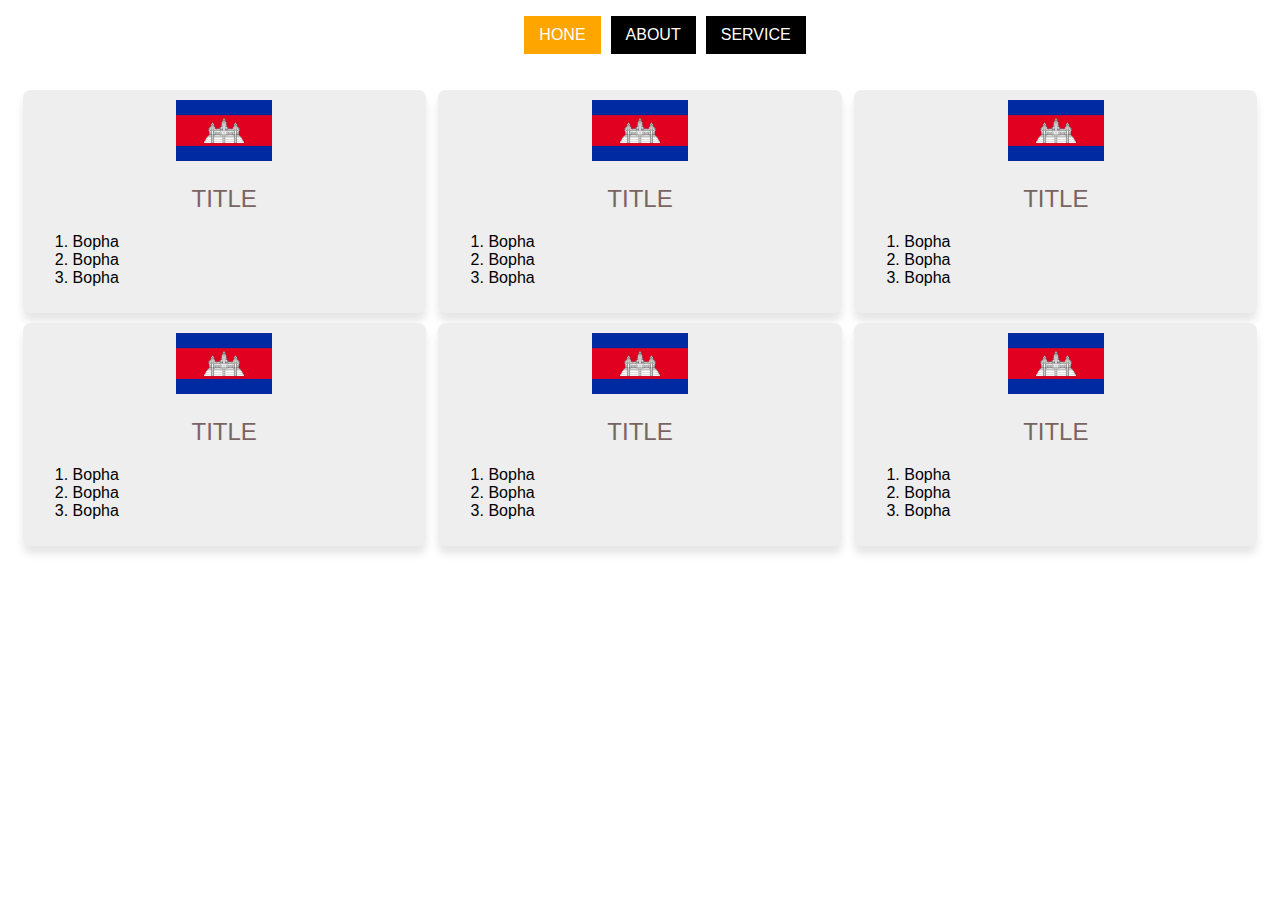
<file: Index.html>
<!DOCTYPE html>
<html lang="en">
<head>
    <meta charset="UTF-8">
    <meta http-equiv="X-UA-Compatible" content="IE=edge">
    <meta name="viewport" content="width=device-width, initial-scale=1.0">
    <title>Home</title>
    <link rel="stylesheet" href="css/style.css">
</head>
<body>
    <nav>
        <ul>
            <li class="active"><a href="#">Hone</a></li>
            <li><a href="pages/about.html">About</a></li>
            <li><a href="pages/service.html">Service</a></li>
        </ul>
        
    </nav>
    <section>
        <div class="card">
            <div class="img">
                <img src="images/kh.png" alt="">
            </div>
            <h2>Title</h2>
            <div class="group">
                <ol>
                    <li>Bopha</li>
                    <li>Bopha</li>
                    <li>Bopha</li>
                </ol>
            </div>
        </div>
        <div class="card">
            <div class="img">
                <img src="images/kh.png" alt="">
            </div>
            <h2>Title</h2>
            <div class="group">
                <ol>
                    <li>Bopha</li>
                    <li>Bopha</li>
                    <li>Bopha</li>
                </ol>
            </div>
        </div>
        <div class="card">
            <div class="img">
                <img src="images/kh.png" alt="">
            </div>
            <h2>Title</h2>
            <div class="group">
                <ol>
                    <li>Bopha</li>
                    <li>Bopha</li>
                    <li>Bopha</li>
                </ol>
            </div>
        </div>
        <div class="card">
            <div class="img">
                <img src="images/kh.png" alt="">
            </div>
            <h2>Title</h2>
            <div class="group">
                <ol>
                    <li>Bopha</li>
                    <li>Bopha</li>
                    <li>Bopha</li>
                </ol>
            </div>
        </div>
        <div class="card">
            <div class="img">
                <img src="images/kh.png" alt="">
            </div>
            <h2>Title</h2>
            <div class="group">
                <ol>
                    <li>Bopha</li>
                    <li>Bopha</li>
                    <li>Bopha</li>
                </ol>
            </div>
        </div>
        <div class="card">
            <div class="img">
                <img src="images/kh.png" alt="">
            </div>
            <h2>Title</h2>
            <div class="group">
                <ol>
                    <li>Bopha</li>
                    <li>Bopha</li>
                    <li>Bopha</li>
                </ol>
            </div>
        </div>
    </section>
</body>
</html>
</file>
<file: css/style.css>
body{
    margin: 0;
    padding: 0;
    font-family: sans-serif;
}
nav{
    width: 50%;
    margin: 0 auto;
}
nav ul{
    list-style: none;
    display: flex;
    justify-content: center;
}
nav ul li{
    padding: 10px 15px;
    background: black;
    margin-left: 10px;
}
nav ul li a{
    text-decoration: none;
    color: white;
    text-transform: uppercase;
}
nav ul li:hover{
    background: orange;
    cursor: pointer;
}
.active{
    background: orange;
}
section{
    padding: 10px;
    display: flex;
    justify-content: space-evenly;
    flex-wrap: wrap;
}
.card{
    width: 32%;
    background: #eee;
    box-shadow: 0 8px 8px #0000001a;
    box-sizing: border-box;
    padding: 10px;
    margin-top: 10px;
    border-radius: 8px;
}
.img img{
    width: 25%;
}
.img{
    text-align: center;
}
.card h2{
    font-weight:300;
    color: rgb(121, 100, 100);
    text-transform: uppercase;
    text-align: center;
}
</file>
